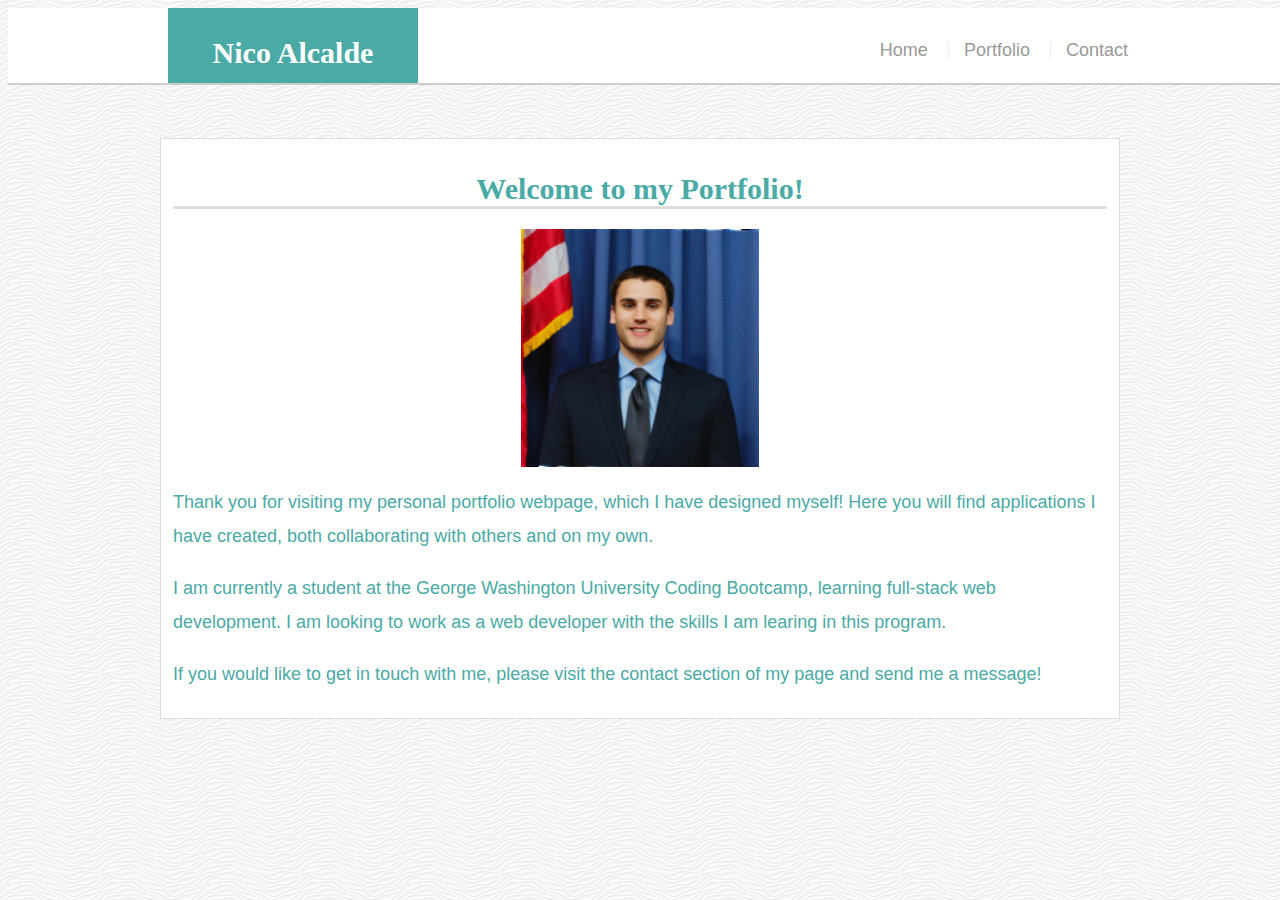
<file: index.html>
<!DOCTYPE html>
<html lang="en-us">

<link rel="stylesheet" href="assets/css/style.css">

<head>
    <meta charset="UTF-8">
    <meta name="viewport" content="width=device-width, initial-scale=1.0">
    <title>Nico Alcalde's Portfolio</title>
</head>

<body>

    <header id="masthead">
        <div class="container">
            <a href="index.html" id="logo">Nico Alcalde</a>
            <nav>
                <a href="index.html">Home</a>
                <a href="portfolio.html">Portfolio</a>
                <a href="contact.html">Contact</a>
            </nav>
        </div>
    </header>

    <div id="main-container" class="container">
        <section class="main-section">
        
        <h1>Welcome to my Portfolio!</h1> 

        <img class="homeImages" src="assets/images/Headshot1.jpg" alt="Headshot">

        <p>Thank you for visiting my personal portfolio webpage, which I have designed myself! Here you will find applications I have created, both
            collaborating with others and on my own.
        </p>
        <p>
        I am currently a student at the George Washington University Coding Bootcamp, learning full-stack web development. I am looking to 
        work as a web developer with the skills I am learing in this program. </p>
        <p>
        If you would like to get in touch with me, please visit the contact section of my page and send me a message!
        </p>
        </section>
    </div>

    <!-- <footer id="indexFooter">
            Copyright &copy;
    </footer> -->


</body>

</html>
</file>
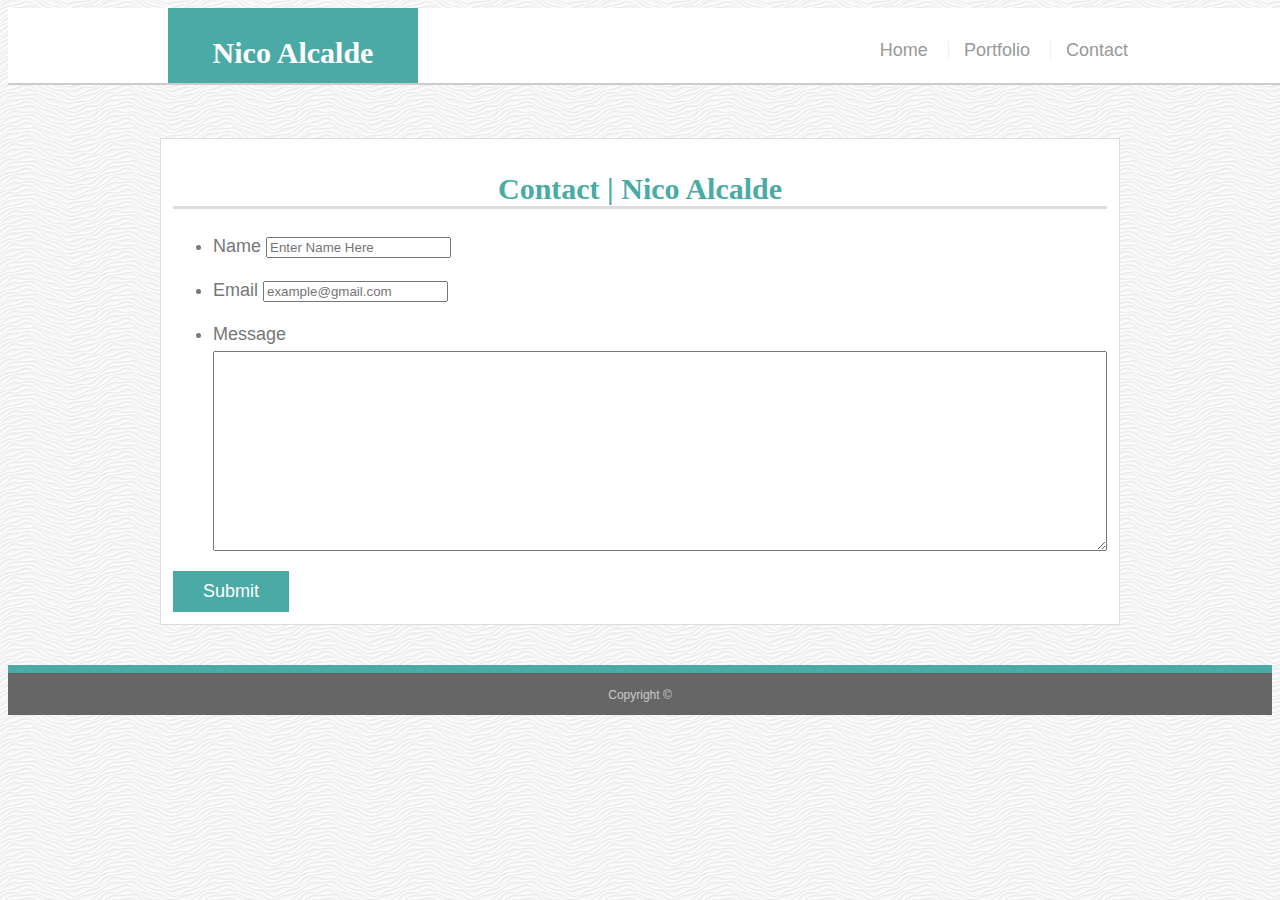
<file: contact.html>
<!DOCTYPE html>
<html lang="en-us">

<head>
    <meta charset="UTF-8">
    <meta name="viewport" content="width=device-width, initial-scale=1.0">
    <title>Contact Info</title>
    <link rel="stylesheet" href="assets/css/style.css">
</head>

<body>

    <header id="masthead">
        <div class="container">
            <a href="index.html" id="logo">Nico Alcalde</a>
            <nav>
            <a href="index.html">Home</a>
            <a href="portfolio.html">Portfolio</a>
            <a href="contact.html">Contact</a>
            </nav>
        </div>
    </header>

    <div id="main-container" class="container">
        <section class="main-section">
        <h1>Contact | Nico Alcalde</h1>

        <form id="contact-form">
            <ul>
                <li>
                    <label for="name">Name</label>
                    <input type="text" id="name" name="name" placeholder="Enter Name Here" required="required">
                </li>
                <li>
                    <label for="email">Email</label>
                    <input type="email" id="email" name="email" placeholder="example@gmail.com" required="required">
                 </li>
                 <li>
                     <label for="message">Message</label>
                     <textarea id="message" name="message" required="required"></textarea>
                 </li>
            </ul>
            <input type="submit">

        </form>
        </section>
    </div>

    <footer>
        <div class="container">
            Copyright &copy; 
        </div>
    </footer>


</body>


</html>
</file>
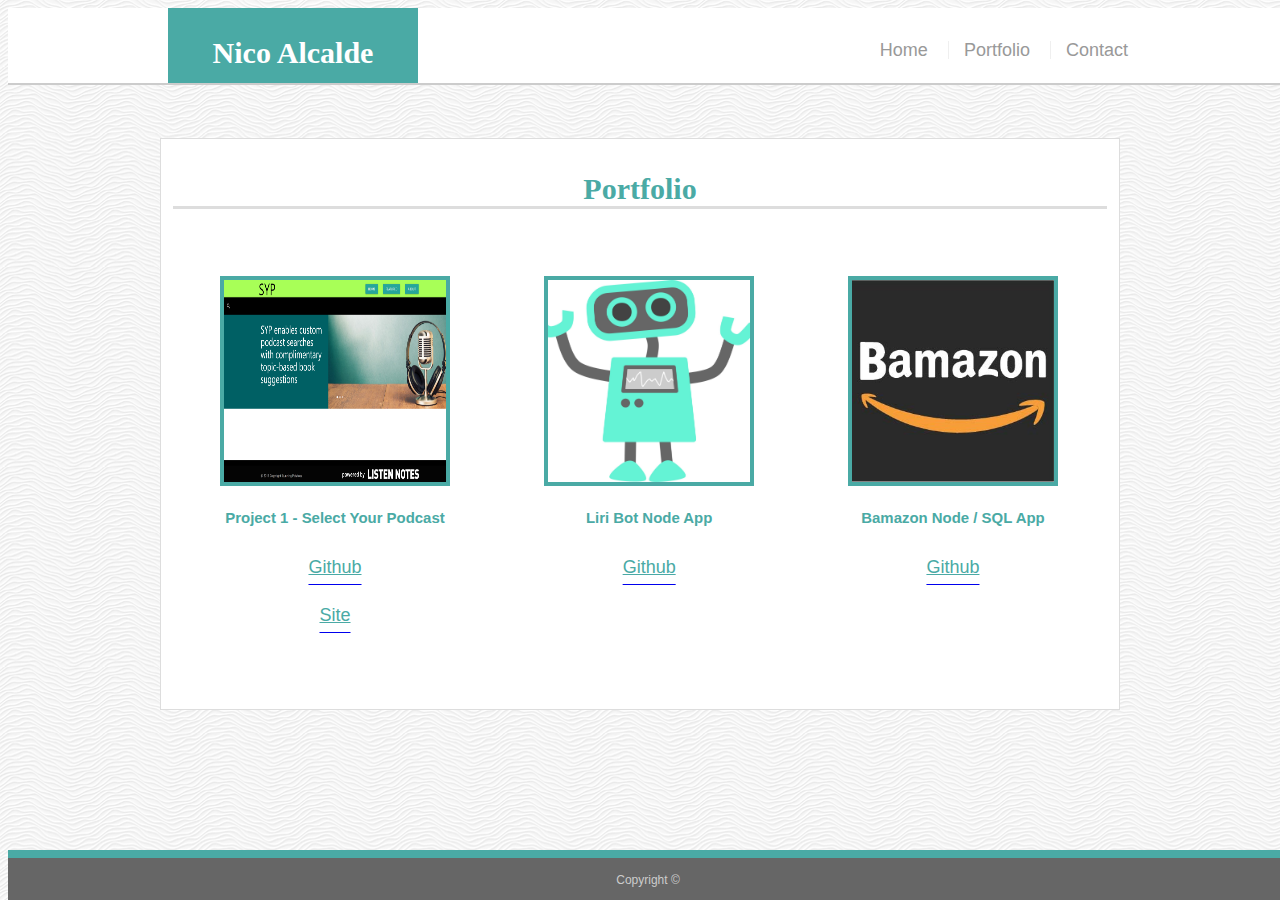
<file: portfolio.html>
<!DOCTYPE html>
<html lang="en-us">

<head>
    <meta charset="UTF-8">
    <meta name="viewport" content="width=device-width, initial-scale=1.0">
    <title>Portfolio | Nico Alcalde</title>
    <link rel="stylesheet" href="assets/css/style.css">
</head>

<body>

    <header class id="masthead">
        <div class="container">
            <a href="index.html" id="logo">Nico Alcalde</a>
            <nav>
                <a href="index.html">Home</a>
                <a href="portfolio.html">Portfolio</a>
                <a href="contact.html">Contact</a>
            </nav>
        </div>
    </header>

    <div id="main-container" class="container">
        <section class="main-section">
          <h1>Portfolio</h1>

          <div class="work">
              <img class="portImg" src="assets/images/image6.png"  alt="Project 1">
              <h5><strong>Project 1 - Select Your Podcast</strong></h5>
              <a href="https://github.com/nalcalde34/stunning-potato" target="_blank"> <p><u>Github</u></p></a>
              <a href="https://nalcalde34.github.io/stunning-potato/" target="_blank"> <p><u>Site</u></p></a>
          </div>

           <div class="work">
              <img class="portImg" src="assets/images/z2GIyUZH.jpg" alt="liriLogo">
              <h5><strong>Liri Bot Node App</strong></h5>
              <a href="https://github.com/nalcalde34/liri-node-app" target="_blank"> <p><u>Github</u></p></a>
          </div>

          <div class="work">
              <img class="portImg" src="assets/images/bamazon_THMB-01.jpg" alt="bamazonLogo">
              <h5><strong>Bamazon Node / SQL App</strong></h5>
              <a href="https://github.com/nalcalde34/Bamazon" target="_blank"> <p><u>Github</u></p></a>
          </div>


        </section>
    </div>



    <footer id="portFooter">
            Copyright &copy;
    </footer>

</body>

</html>
</file>
<file: assets/css/style.css>
body {
font-family: Arial, Helvetica, sans-serif;
line-height: 34px;
font-size: 18px;
color: #777777;
background-image: url("../images/white-waves.png");
}

* {
    box-sizing: border-box;
  }

  .container {
    width: 100%;
    max-width: 960px;
    margin: auto;
    clear: both;
}

.homeImages{
    display: block;
    width: 238px;
    margin-left: auto;
    margin-right: auto;
}

h2,
h3,
p {
    margin-bottom: 15px;
}

h1,
h2,
h3,
h4 {
    font-family: Georgia, 'Times New Roman', Times, serif;
    font-weight: 700;
    color: #4aaaa5;
}

h1 {
    padding: 10px;
    font-size: 30px;
    line-height: 15px;
    border-bottom: 3px solid #dddddd;
    text-align: center;
}

h2,
h3 {
    font-size: 22px;
}


#masthead {
    position: fixed;
    z-index: 99;
    width: 100%;
    margin: 0 0 30px;
    overflow: auto;
    color: #ffffff;
    background-color: #ffffff;
    border-bottom: 2px solid #cccccc;

}

#logo {
    float: left;
    width: 250px;
    height: 75px;
    font-family: Georgia, 'Times New Roman', Times, serif;
    font-size: 30px;
    font-weight: 700;
    line-height: 90px;
    color: #ffffff;
    background: #4aaaa5;
    text-align: center;
    text-decoration: none;
}

nav {
    float: right;
    margin-top: 25px;
}

/* nav a edits the about, portfolio, and contact links at top of page */

nav a {
    display: inline-block;
    padding-left: 15px;
    margin-left: 15px;
    line-height: 18px;
    color: #999;
    text-decoration: none;
    border-left: 1px solid #efefef;
}

/* nav a removes the single line next to About */

nav a:first-child {
border-left: 0 none;
}

footer {
    background-color: #666666;
    color: #ffffff;
    color: #cccccc;
    padding: 5px 0;
    clear: both;
    font-size: 12px;
    text-align: center;
    height: 50px;
    border-top: 8px solid #4aaaa5;
}

h3,
h2 {
    padding-bottom: 10px;
    margin-bottom: 15px;
    line-height: 15px;
    border-bottom: 2px solid #eeeeee;
}

#main-container {
    padding-top: 130px;
    min-height: calc (100vh - 70px);
}

.main-section {
    float: left;
    width: 100%;
    max-width: 960px;
    padding: 12px;
    margin: 0 0 40px;
    background: #ffffff;
    border: 1px solid #dddddd;
}

.main-section p {
    color: #4aaaa5;
}

#indexFooter {
    position: fixed;
    bottom: 0;
    width: 100%;
}

/*Portfolio */

.work {
    position: relative;
    float: left;
}

.portImg{
    max-width: 230px;
    height: 210px;
    border: 4px solid #4aaaa5;
}


.work{
    margin: 47px;
    
}


.work h5, h3 {
    position: relative;
    float: center;
    bottom: 20px;
    width: 100%;
    padding: 1px;
    margin-bottom: 0;
    font-weight: 350;
    line-height: 30px;
    text-align: center;
    color: #4aaaa5;
    background-attachment: #4aaaa5;
    border-bottom: 0;
}

.work p, u {
    position: relative;
    bottom: 10px;
    margin-bottom: 0;
    font-weight: 200;
    line-height: 30px;
    text-align: center;
    color: #4aaaa5;
}

.work p:hover {
    opacity: 0.5;
}

#portFooter {
    position: fixed;
    bottom: 0;
    width: 100%;
}



/*Contact*/

#contact-form ul {
    margin-bottom: 20px;
}

#contact-form li {
    margin-bottom: 10px;
}

label
input [type=text],
input [type=email],
textarea {
    display: block;
    width: 100%;
}

textarea {
    height: 200px;
}

input[type=submit] {
padding: 10px 30px;
font-size: 18px;
color: #ffffff;
cursor: pointer;
background: #4aaaa5;
border: 0 none;
}


@media screen and (max-width: 980px){

}

@media screen and (max-width: 768px){

}

@media screen and (max-width: 640px){
    #masthead {
        position: static;
    }

}
</file>
